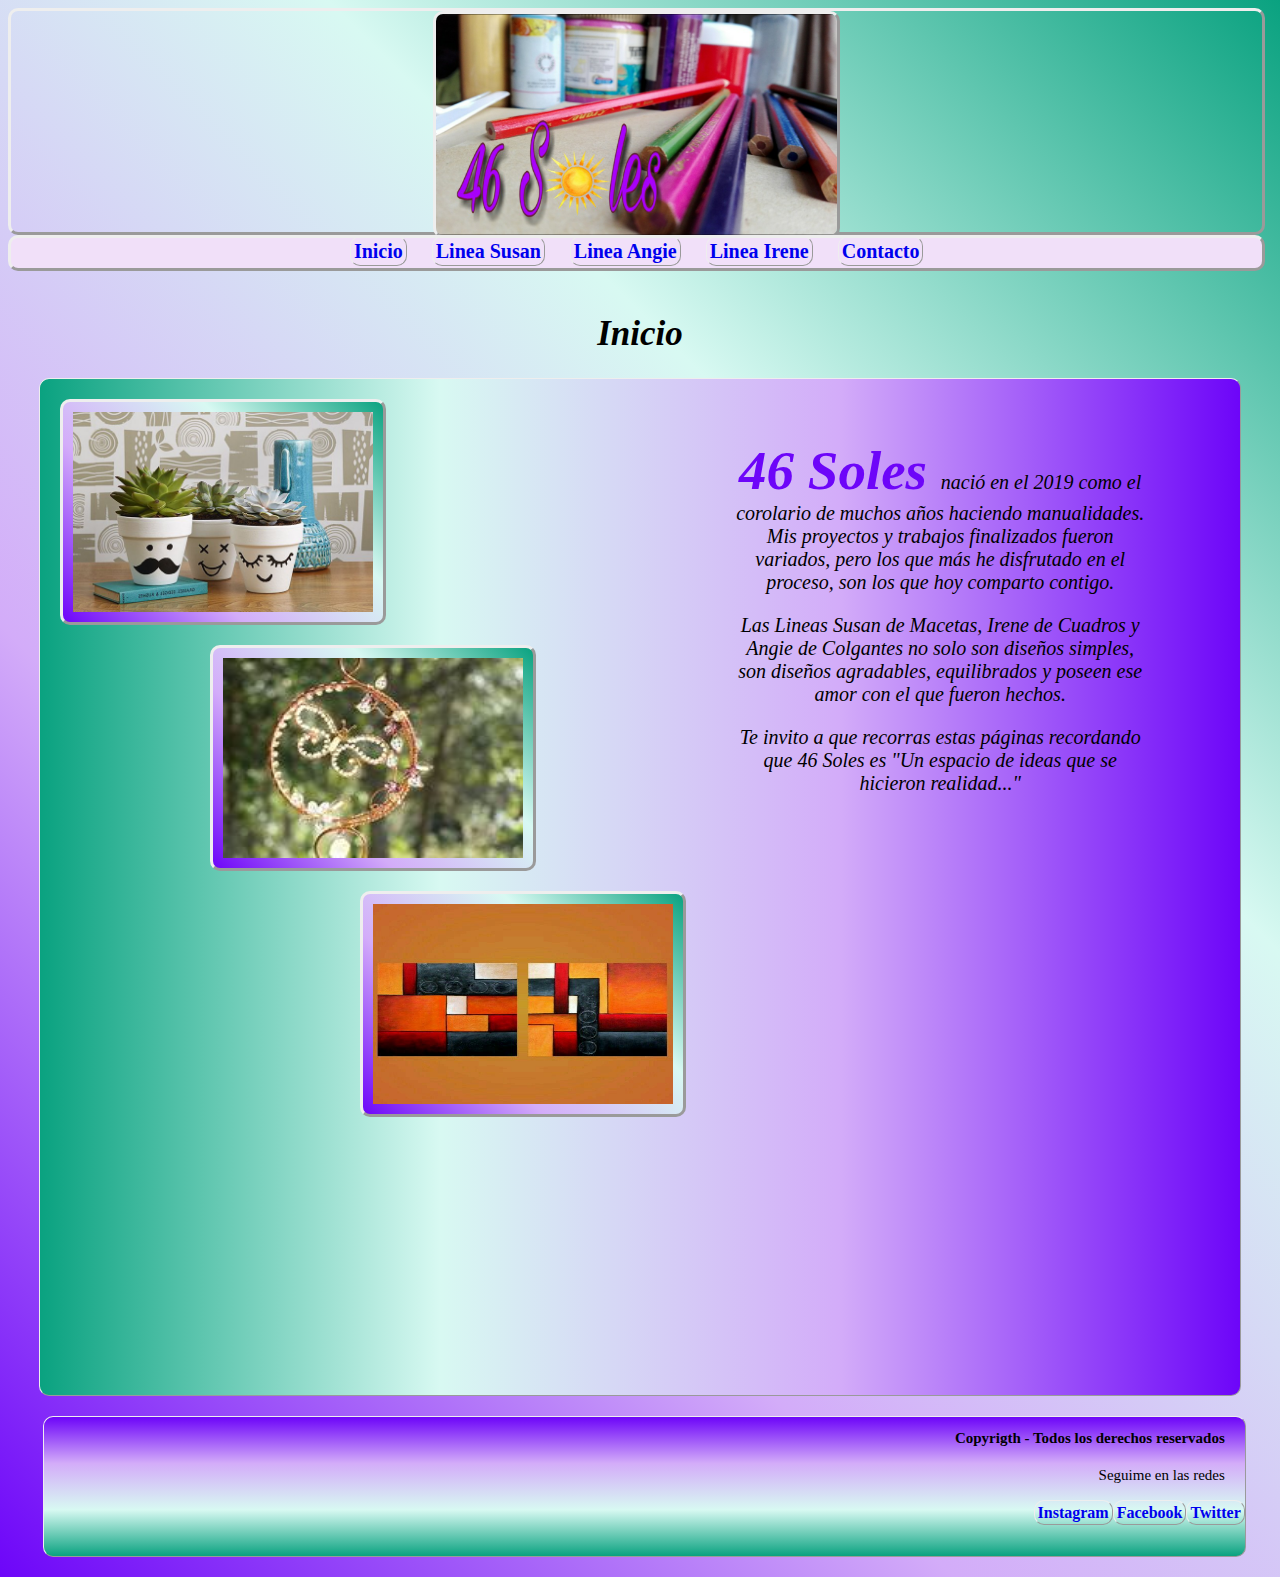
<file: index.html>
<html>
	<head>
		<title>46 Soles - Inicio</title>
		<link rel="icon" href="img/icon.jpg" alt="sol pintado">
		<meta charset="utf-8">
		<meta name="viewport" content="width=device-width, initial-scale=1" />
		<meta name="keywords" content="Maceta, Colgante, Cuadro, Manualidades, Decoración, Hogar, Soles">
		<meta name="description" content="Decoración y Manualidades para el Hogar">
		<meta property="og:type" content="website">
		<meta property="og:title" content="46 Soles">
		<meta property="og:description" content="Decoración y Manualidades para el Hogar">
		<meta property="og:image" content="img/icon.jpg">
		<meta property="og:url" content="https://46soles.netlify.app">
		<link rel="stylesheet" href="https://cdnjs.cloudflare.com/ajax/libs/animate.css/4.1.1/animate.min.css"/>
		<link rel="stylesheet" type="text/css" href="./scss3/estilosmiweb3.css">	
	</head>
	<body>
		<div class="container">
			<header>
				<img class="imgheader" src="img/marca.png" alt="Imagen de la Marca contiene lapices y pinturas" width="300px" height="200px">
			</header>
			<div class="Arriba">
				<nav>
					<ul>
						<li><a href="index.html"> Inicio </a></li>
						<li><a href="./html/linea_susan.html"> Linea Susan </a></li>
						<li><a href="./html/linea_angie.html"> Linea Angie </a></li>
						<li><a href="./html/linea_irene.html"> Linea Irene </a></li>
						<li><a href="./html/contacto.html"> Contacto </a></li>
					</ul>
				</nav>
			</div>
			<h1 class="animate__animated animate__fadeInTopLeft">Inicio</h1>
			<div class="contenedor_inicio">
				<div class="contenedor_imagenes">
					<div class="animate__animated animate__fadeInTopLeft img1">
						<img src="./img/susanfoto/face.jpg" alt="Macetas con caras simpáticas pintadas" width="300px" height="200px">
					</div>
					<div class="animate__animated animate__fadeInTopRight img2">
						<img src="./img/angiefoto/mariposa.jpg" alt="Colgante con forma de mariposa hecho con alabre y piedras trasparentes de colores para colgar en ventana" width="300px" height="200px" >
					</div>
					<div class="animate__animated animate__fadeInBottomRight img3">
						<img src="./img/irenefoto/abstracto.jpg" alt="2 cuadros con rectángulos y cuadrados pintados" width="300px" height="200px">
					</div>
				</div>
				<div class="contenedor_parrafo">	
					<div class="animate__animated animate__fadeInRight p_inicio">
						<p><b> 46 Soles </b>nació en el 2019 como el corolario de muchos años haciendo manualidades. Mis proyectos y trabajos finalizados fueron variados, pero los que más he disfrutado  en el proceso, son los que hoy comparto contigo.</p>
						<p>Las Lineas Susan de Macetas, Irene de Cuadros y Angie de Colgantes no solo son diseños simples, son diseños agradables, equilibrados y poseen ese amor con el que fueron hechos.</p>
						<p>Te invito a que recorras estas páginas recordando que 46 Soles es "Un espacio de ideas que se hicieron realidad..."</p> 
					</div>
				</div>
			</div>	
		</div>	
		<footer>
			<div class="redes">
				<h2>Copyrigth - Todos los derechos reservados</h2>
				<p>Seguime en las redes</p>
				<ul>
					<li><a href="https://instagram.com">Instagram</a></li>
					<li><a href="https://facebook.com">Facebook</a></li>
					<li><a href="https://twitter.com">Twitter</a></li>
				</ul>
			</div>
		</footer>
	</body>
</html>
</file>
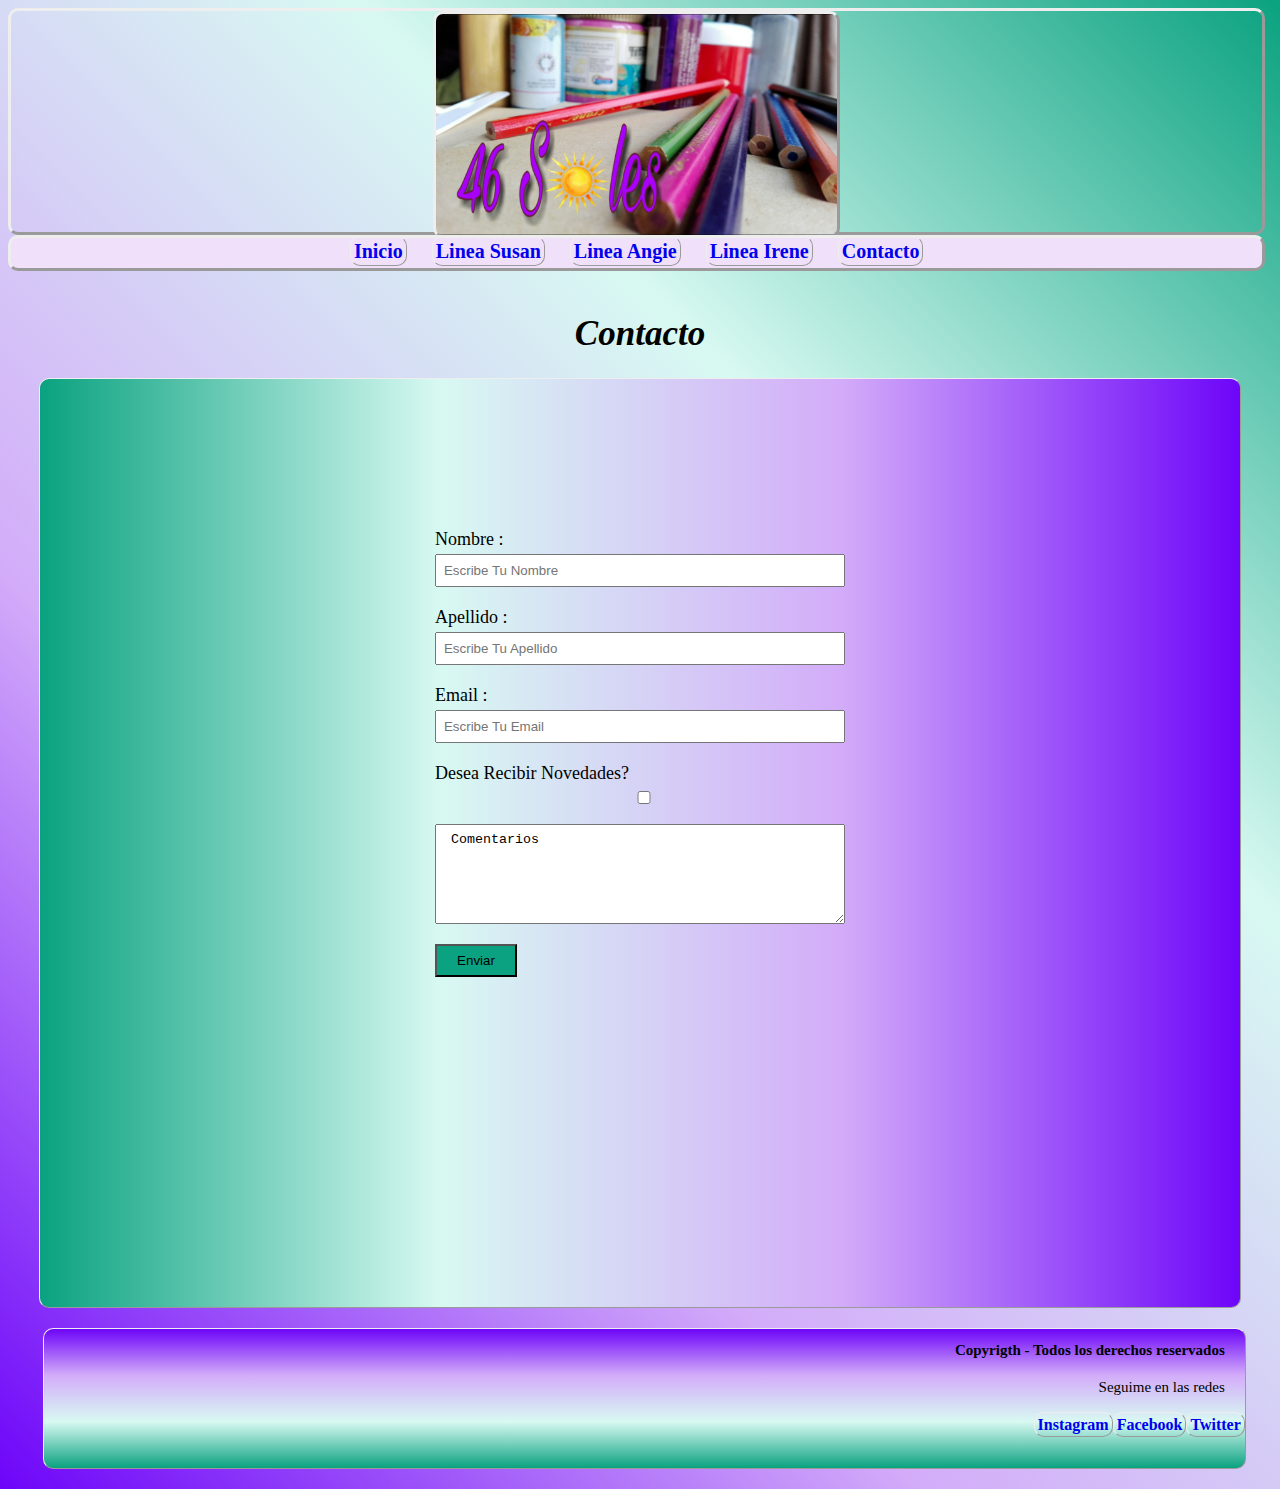
<file: html/contacto.html>
<html>
	<head>
		<title>46 Soles - Contacto</title>
		<link rel="icon" href="../img/icon.jpg" alt="sol pintado">
		<meta charset="utf-8">
		<meta name="viewport" content="width=device-width, initial-scale=1" />
		<meta name="keywords" content="Maceta, Colgante, Cuadro, Manualidades, Decoración, Hogar, Soles">
		<meta name="description" content="Decoración y Manualidades para el Hogar">
		<meta property="og:type" content="website">
		<meta property="og:title" content="46 Soles">
		<meta property="og:description" content="Decoración y Manualidades para el Hogar">
		<meta property="og:image" content="img/icon.jpg">
		<meta property="og:url" content="https://46soles.netlify.app">
		<link rel="stylesheet" href="https://cdnjs.cloudflare.com/ajax/libs/animate.css/4.1.1/animate.min.css"/>
		<link rel="stylesheet" type="text/css" href="../scss3/estilosmiweb3.css">
	</head>
	<body>
		<div class="container">
			<header>
				<img class="imgheader" src="../img/marca.png" alt="Imagen de la Marca contiene lapices y pinturas">
			</header>
			<div class="Arriba">
				<nav>
					<ul>
						<li><a href="../index.html"> Inicio </a></li>
						<li><a href="./linea_susan.html"> Linea Susan </a></li>
						<li><a href="./linea_angie.html"> Linea Angie </a></li>
						<li><a href="./linea_irene.html"> Linea Irene </a></li>
						<li><a href="contacto.html"> Contacto </a></li>
					</ul>
				</nav>
			</div>
			<h1 class="animate__animated animate__fadeInTopLeft">Contacto</h1>
			<div class="contenedor_contacto">
				<form class="animate__animated animate__fadeInTopLeft form">
					<label>Nombre :</label>
					<input type="text" placeholder="Escribe Tu Nombre"/>
					<label>Apellido :</label>
					<input type="text" placeholder="Escribe Tu Apellido"/>
					<label>Email :</label>
					<input type="email" placeholder="Escribe Tu Email"/>
					<label>Desea Recibir Novedades?</label>
					<input type="checkbox"> 
					<textarea name="mensaje"> Comentarios</textarea>
					<input type="button" value="Enviar" id="boton1"/>
				</form>
			</div>
			<footer>
				<div class="redes">
					<h2>Copyrigth - Todos los derechos reservados</h2>
					<p>Seguime en las redes</p>
					<ul>
						<li><a href="https://instagram.com">Instagram</a></li>
						<li><a href="https://facebook.com">Facebook</a></li>
						<li><a href="https://twitter.com">Twitter</a></li>
					</ul>
				</div>
			</footer>
		</div>
	</body>
</html>
</file>
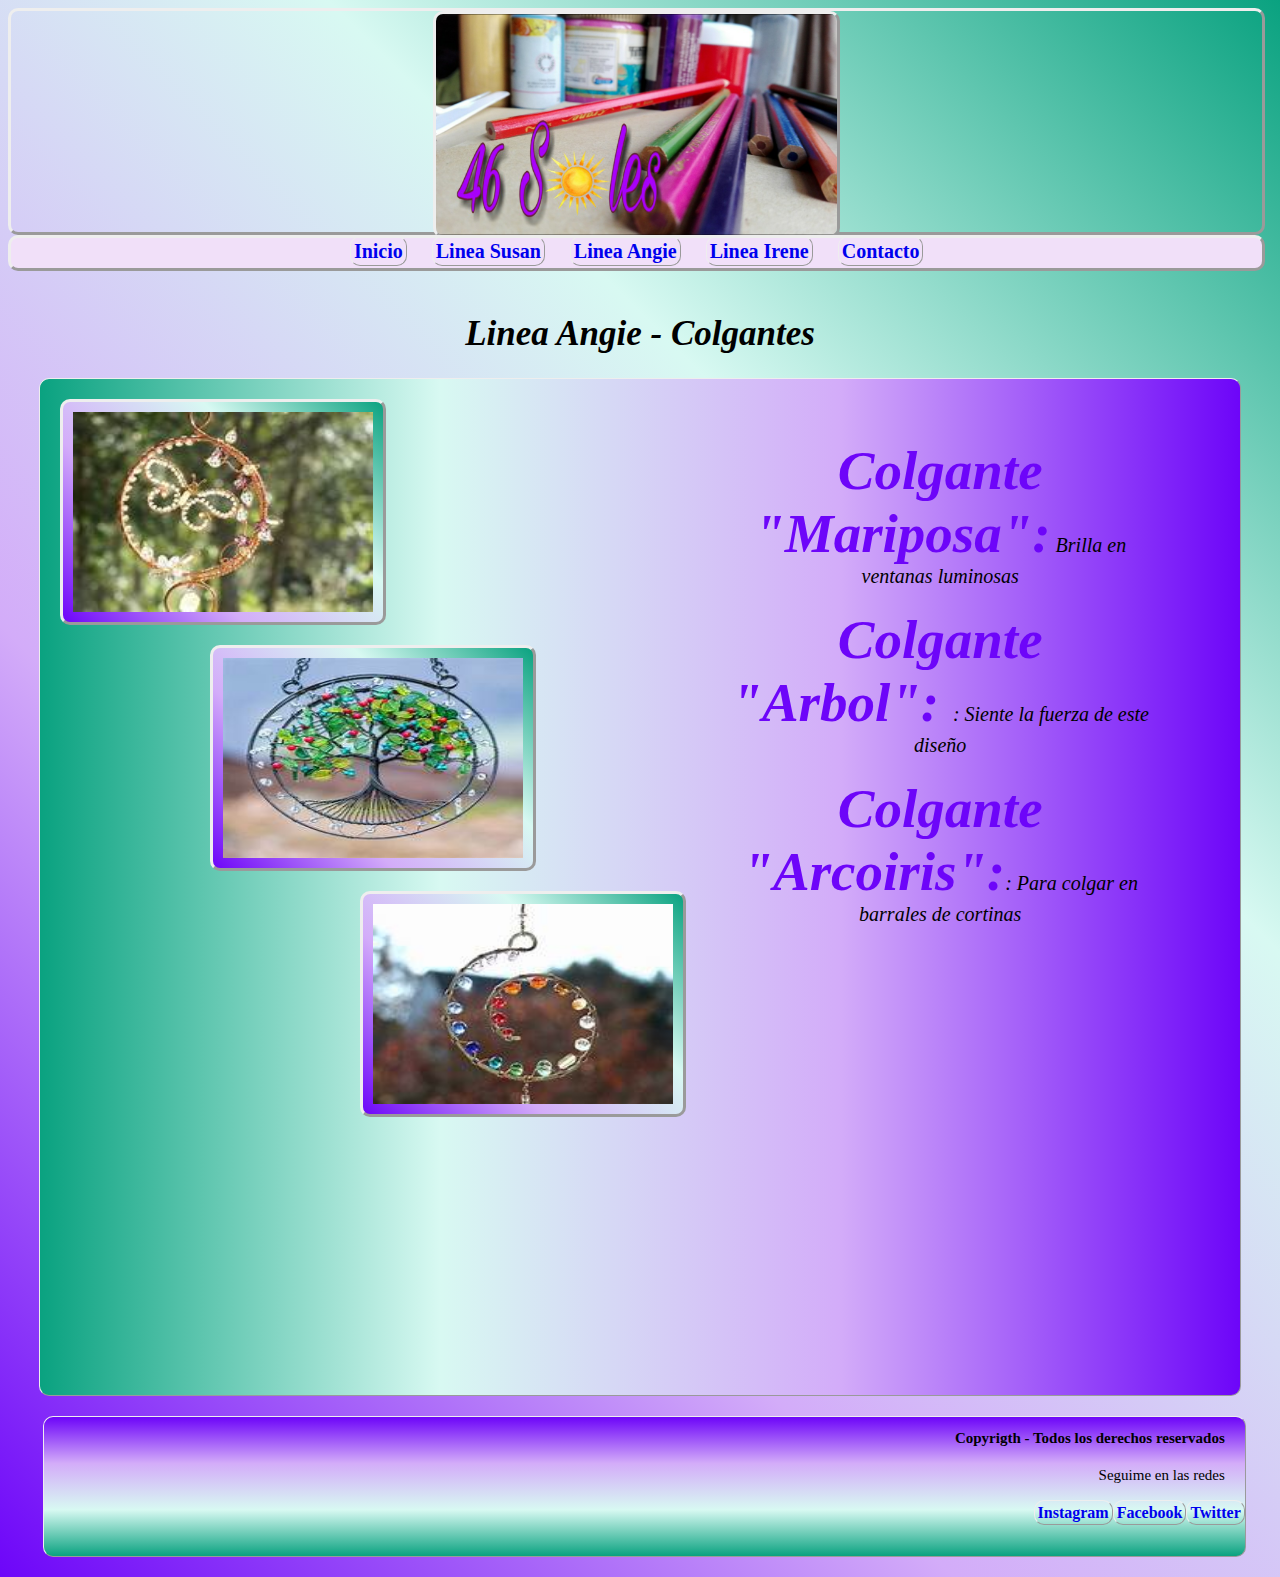
<file: html/linea_angie.html>
<html>
	<head>
		<title>46 Soles - Colgantes</title>
		<link rel="icon" href="../img/icon.jpg" alt="sol pintado">
		<meta charset="utf-8">
		<meta name="viewport" content="width=device-width, initial-scale=1" />
		<meta name="keywords" content="Maceta, Colgante, Cuadro, Manualidades, Decoración, Hogar, Soles">
		<meta name="description" content="Decoración y Manualidades para el Hogar">
		<meta property="og:type" content="website">
		<meta property="og:title" content="46 Soles">
		<meta property="og:description" content="Decoración y Manualidades para el Hogar">
		<meta property="og:image" content="img/icon.jpg">
		<meta property="og:url" content="https://46soles.netlify.app">
		<link rel="stylesheet" href="https://cdnjs.cloudflare.com/ajax/libs/animate.css/4.1.1/animate.min.css"/>
		<link rel="stylesheet" type="text/css" href="../scss3/estilosmiweb3.css">
	</head>
	<body>
		<div class="container">
			<header>
				<img class="imgheader" src="../img/marca.png" alt="Imagen de la Marca contiene lapices y pinturas">
			</header>
			<div class="Arriba">
				<nav>
					<ul>
						<li><a href="../index.html"> Inicio </a></li>
						<li><a href="./linea_susan.html"> Linea Susan </a></li>
						<li><a href="linea_angie.html"> Linea Angie </a></li>
						<li><a href="./linea_irene.html"> Linea Irene </a></li>
						<li><a href="./contacto.html"> Contacto </a></li>
					</ul>
				</nav>
			</div>
			<h1 class="animate__animated animate__fadeInTopLeft">Linea Angie - Colgantes</h1>
			<div class="contenedor_angie">
				<div class="contenedor_imagenes">
					<div class="animate__animated animate__fadeInTopLeft imgmariposa">
						<img src="../img/angiefoto/mariposa.jpg" alt="Colgante con forma de mariposa hecho con alabre y piedras trasparentes de colores para colgar en ventana" width="300" height="200px">
					</div>
					<div class="animate__animated animate__fadeInTopRight imgarbol">
						<img src="../img/angiefoto/arbol.jpg" alt="Colgante con forma de arbol hecho con alabre y piedras trasparentes de colores para colgar en ventana" width="300" height="200px">
					</div>
					<div class="animate__animated animate__fadeInBottomRight imgarcoiris">
						<img src="../img/angiefoto/arcoiris.jpg" alt="Colgante con forma espiral hecho con alabre y piedras trasparentes de colores para colgar en ventana" width="300" height="200px">
					</div>
				</div>
				<div class=" contenedor_parrafo">
					<div class="animate__animated animate__fadeInRight p_angie">
						<p><b> Colgante "Mariposa":</b> Brilla en ventanas luminosas</p>
						<p><b> Colgante "Arbol": </b>: Siente la fuerza de este diseño </p>
						<p><b> Colgante "Arcoiris":</b>: Para colgar en barrales de cortinas</p> 
					</div>
				</div>
			</div>
		</div>	
		<footer>
			<div class="redes">
				<h2>Copyrigth - Todos los derechos reservados</h2>
				<p>Seguime en las redes</p>
				<ul>
					<li><a href="https://instagram.com">Instagram</a></li>
					<li><a href="https://facebook.com">Facebook</a></li>
					<li><a href="https://twitter.com">Twitter</a></li>
				</ul>
			</div>
		</footer>
	</body>
</html>
</file>
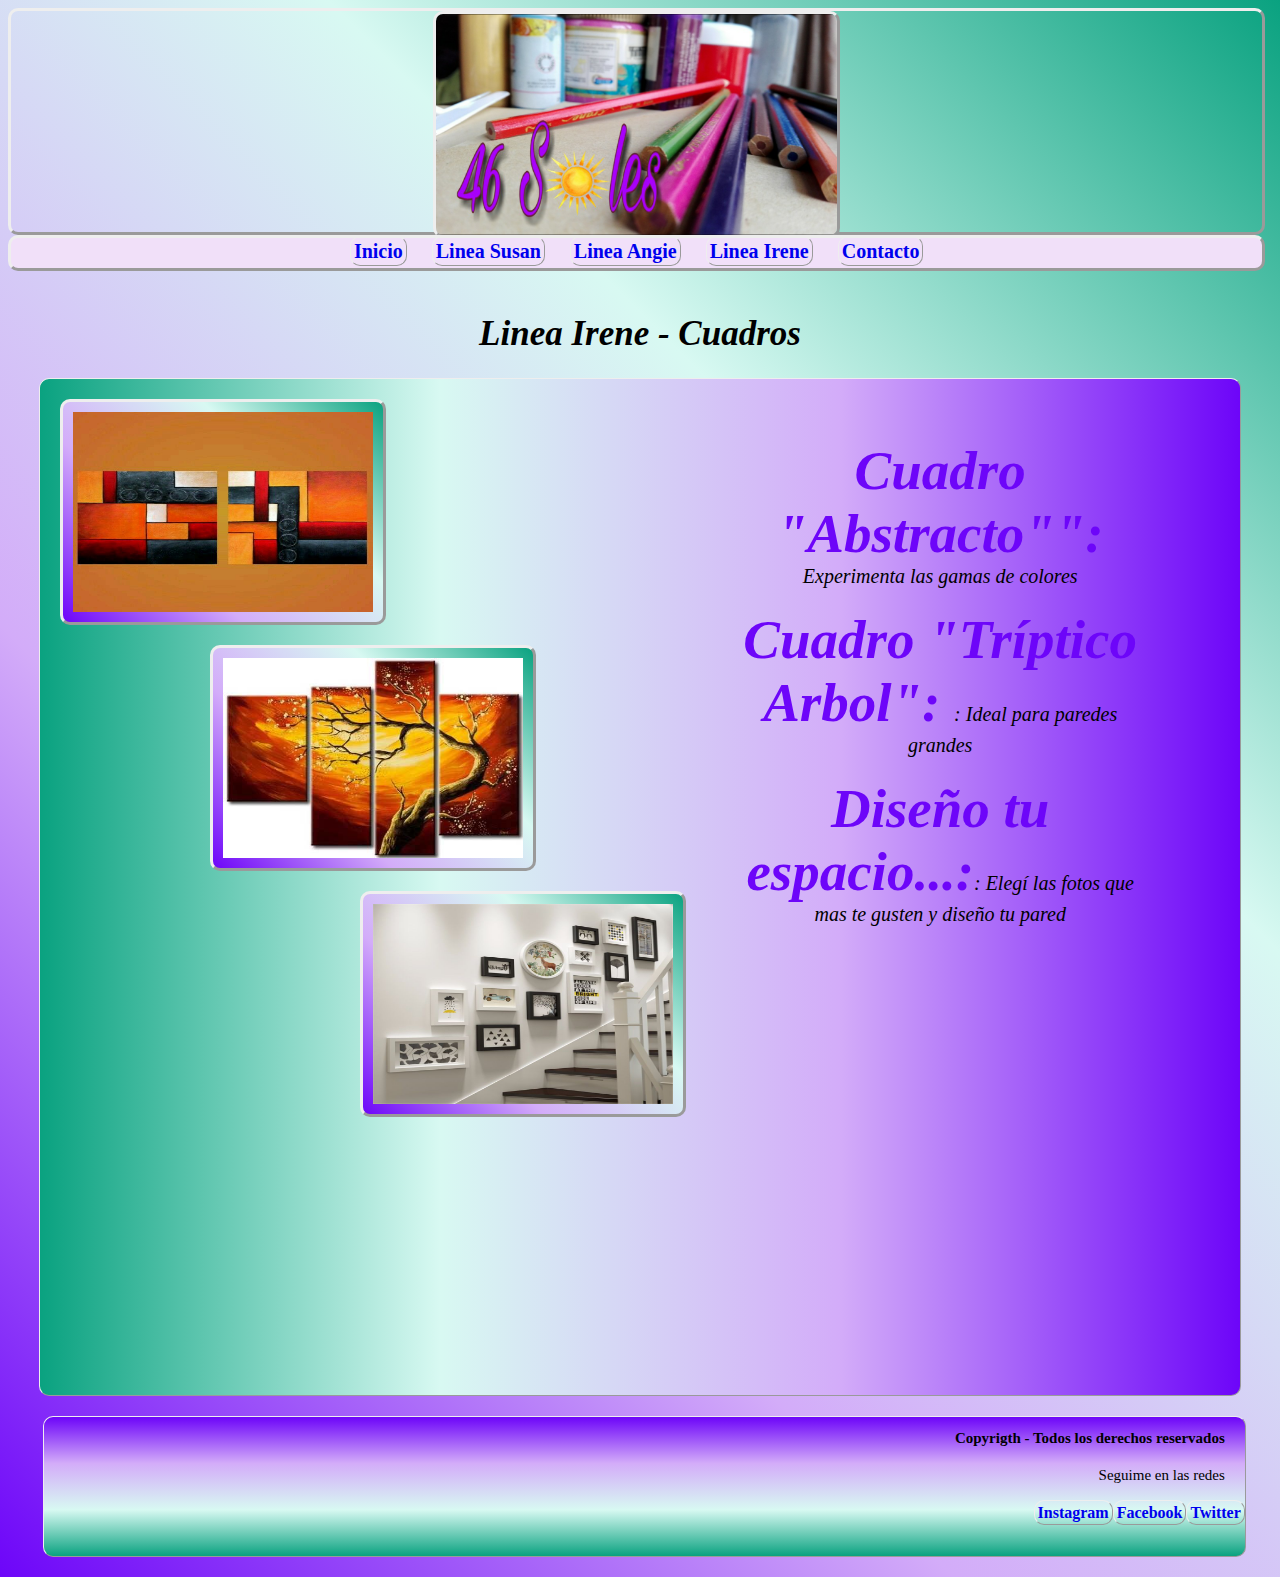
<file: html/linea_irene.html>
<html>
	<head>
		<title>46 Soles - Cuadros</title>
		<link rel="icon" href="../img/icon.jpg" alt="sol pintado">
		<meta charset="utf-8">
		<meta name="viewport" content="width=device-width, initial-scale=1" />
		<meta name="keywords" content="Maceta, Colgante, Cuadro, Manualidades, Decoración, Hogar, Soles">
		<meta name="description" content="Decoración y Manualidades para el Hogar">
		<meta property="og:type" content="website">
		<meta property="og:title" content="46 Soles">
		<meta property="og:description" content="Decoración y Manualidades para el Hogar">
		<meta property="og:image" content="img/icon.jpg">
		<meta property="og:url" content="https://46soles.netlify.app">
		<link rel="stylesheet" href="https://cdnjs.cloudflare.com/ajax/libs/animate.css/4.1.1/animate.min.css"/>
		<link rel="stylesheet" type="text/css" href="../scss3/estilosmiweb3.css">
	</head>
	<body>
		<div class="container">
			<header>
				<img class="imgheader" src="../img/marca.png" alt="Imagen de la Marca contiene lapices y pinturas">					
			</header>
			<div class="Arriba">
				<nav>
					<ul>
						<li><a href="../index.html"> Inicio </a></li>
						<li><a href="./linea_susan.html"> Linea Susan </a></li>
						<li><a href="./linea_angie.html"> Linea Angie </a></li>
						<li><a href="linea_irene.html"> Linea Irene </a></li>
						<li><a href="./contacto.html"> Contacto </a></li>
					</ul>
				</nav>
			</div>
			<h1 class="animate__animated animate__fadeInTopLeft">Linea Irene - Cuadros</h1>
			<div class="contenedor_irene">
				<div class="contenedor_imagenes">
					<div class="animate__animated animate__fadeInTopLeft imgabstracto">
						<img src="../img/irenefoto/abstracto.jpg" alt="2 cuadros con rectángulos y cuadrados pintados" width="300" height="200px">
					</div>
					<div class="animate__animated animate__fadeInTopRight imgtriparbol">
						<img src="../img/irenefoto/triparbol.jpg" alt="Arbol pintado en 4 bastidores colgados cerca entre si aparece arbol completo" width="300" height="200px">
					</div>
					<div class="animate__animated animate__fadeInBottomRight imgespacio">
						<img src="../img/irenefoto/espacio.jpg" alt="Varios cuadros de distinto tamaño y formas colgados en pared de escalera" width="300" height="200px">
					</div>
				</div>
				<div class=" contenedor_parrafo">	
					<div class="animate__animated animate__fadeInRight p_irene">
						<p><b> Cuadro "Abstracto"":</b> Experimenta las gamas de colores</p>
						<p><b> Cuadro "Tríptico Arbol": </b>: Ideal para paredes grandes</p>
						<p><b> Diseño tu espacio...:</b>: Elegí las fotos que mas te gusten y diseño tu pared</p> 
					</div>
				</div>
			</div>
		</div>	
		<footer>
			<div class="redes">
				<h2>Copyrigth - Todos los derechos reservados</h2>
				<p>Seguime en las redes</p>
				<ul>
					<li><a href="https://instagram.com">Instagram</a></li>
					<li><a href="https://facebook.com">Facebook</a></li>
					<li><a href="https://twitter.com">Twitter</a></li>
				</ul>
			</div>
		</footer>	
	</body>
</html>
</file>
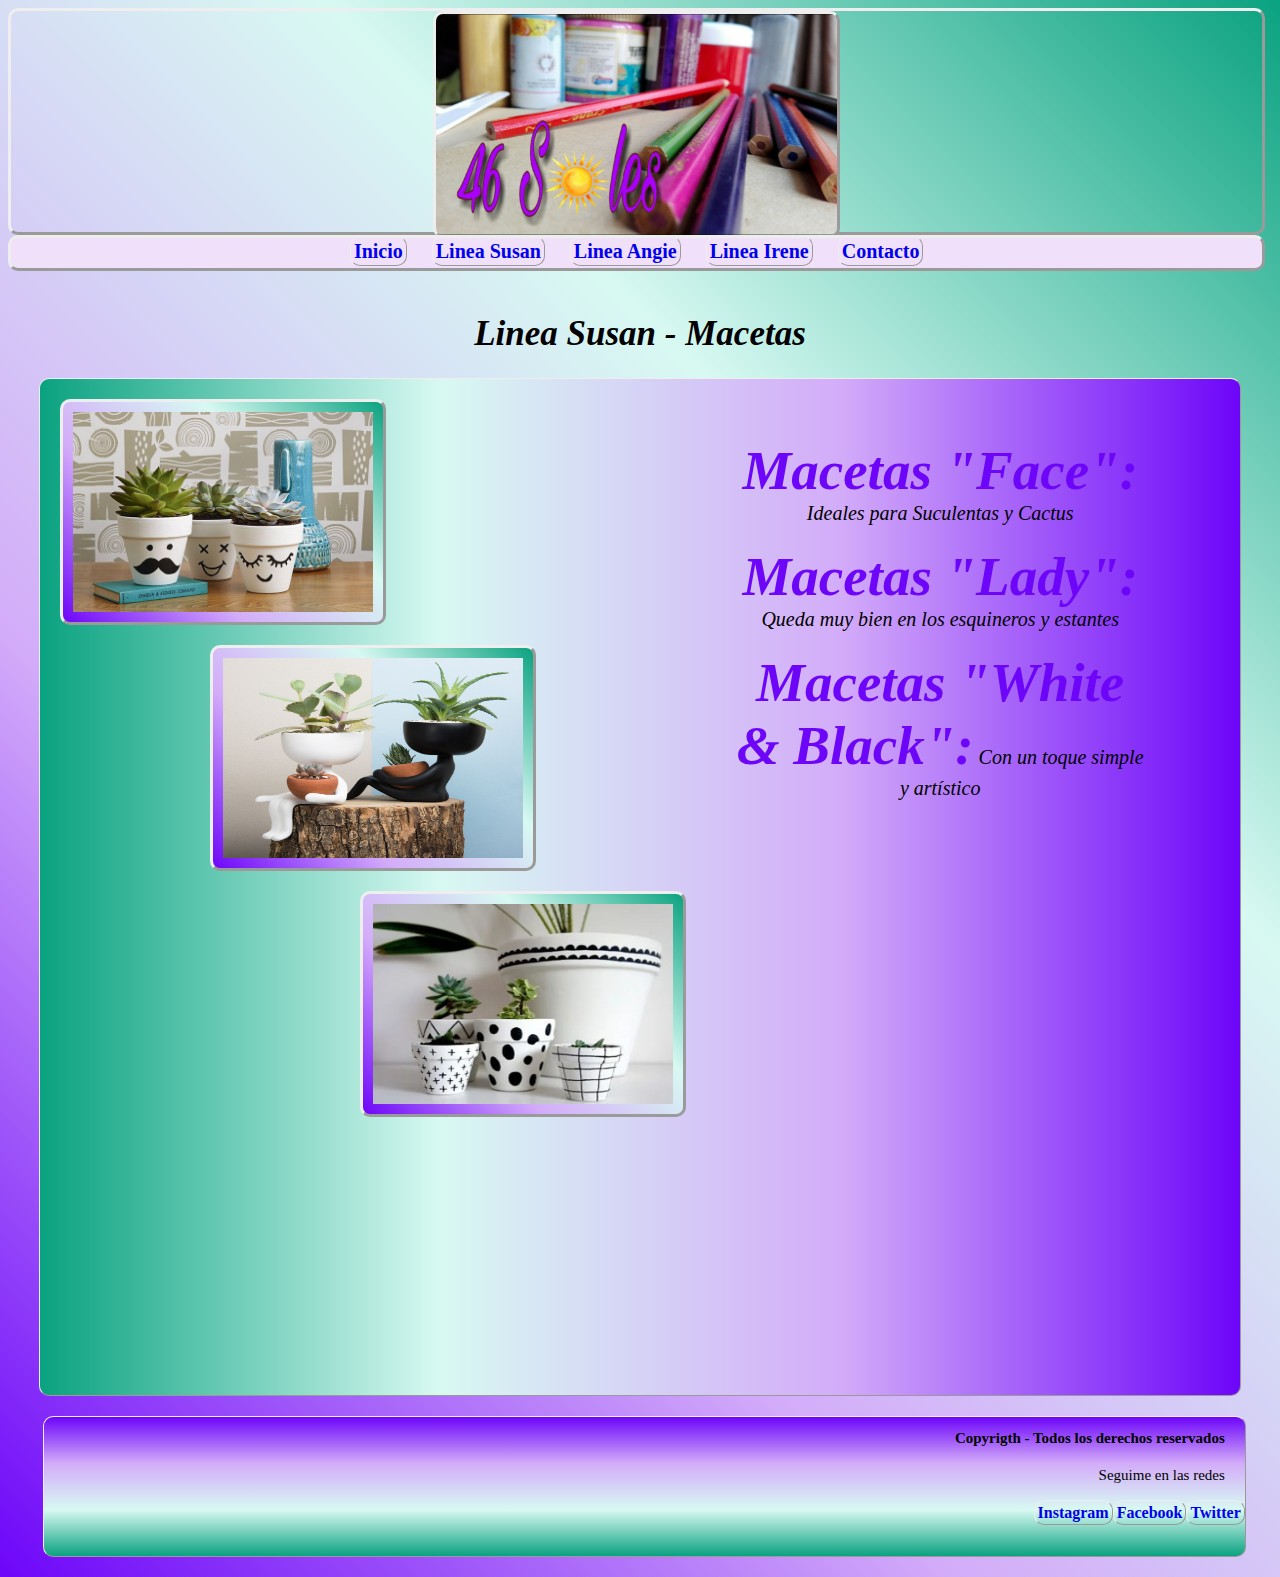
<file: html/linea_susan.html>
<html>
	<head>
		<title>46 Soles - Macetas</title>
		<link rel="icon" href="../img/icon.jpg" alt="sol pintado">
		<meta charset="utf-8">
		<meta name="viewport" content="width=device-width, initial-scale=1" />
		<meta name="keywords" content="Maceta, Colgante, Cuadro, Manualidades, Decoración, Hogar, Soles">
		<meta name="description" content="Decoración y Manualidades para el Hogar">
		<meta property="og:type" content="website">
		<meta property="og:title" content="46 Soles">
		<meta property="og:description" content="Decoración y Manualidades para el Hogar">
		<meta property="og:image" content="img/icon.jpg">
		<meta property="og:url" content="https://46soles.netlify.app">
		<link rel="stylesheet" href="https://cdnjs.cloudflare.com/ajax/libs/animate.css/4.1.1/animate.min.css"/>
		<link rel="stylesheet" type="text/css" href="../scss3/estilosmiweb3.css">
	</head>
	<body>
		<div class="container">
			<header>
				<img class="imgheader" src="../img/marca.png" alt="Imagen de la Marca contiene lapices y pinturas">
			</header>
			<div class="Arriba">
				<nav>
					<ul>
						<li><a href="../index.html"> Inicio </a></li>
						<li><a href="linea_susan.html"> Linea Susan </a></li>
						<li><a href="./linea_angie.html"> Linea Angie </a></li>
						<li><a href="./linea_irene.html"> Linea Irene </a></li>
						<li><a href="./contacto.html"> Contacto </a></li>
					</ul>
				</nav>
			</div>
			<h1 class="animate__animated animate__fadeInTopLeft">Linea Susan - Macetas</h1>
			<div class="contenedor_susan">
				<div class="contenedor_imagenes">
					<div class="animate__animated animate__fadeInTopLeft imgface">
						<img src="../img/susanfoto/face.jpg" alt="Macetas con caras simpáticas pintadas" width="300" height="200px">
					</div>
					<div class="animate__animated animate__fadeInTopRight imglady">
						<img src="../img/susanfoto/lady.jpg" alt="Contenedor de macetas con forma de cuerpo y en la cabeza se coloca la maceta" width="300" height="200px" >
					</div>
					<div class="animate__animated animate__fadeInBottomRight imgWyB">
						<img src="../img/susanfoto/white&black.jpg" alt="Macetas pintadas de blanco con lineas o circulos negros" width="300" height="200px">
					</div>
				</div>
				<div class=" contenedor_parrafo">
					<div class="animate__animated animate__fadeInRight p_susan">
						<p><b> Macetas "Face":</b> Ideales para Suculentas y Cactus</p>
						<p><b> Macetas "Lady":</b> Queda muy bien en los esquineros y estantes</p>
						<p><b> Macetas "White & Black":</b> Con un toque simple y artístico</p> 
					</div>
				</div>
			</div>
		</div>	
		<footer>
			<div class="redes">
				<h2>Copyrigth - Todos los derechos reservados</h2>
				<p>Seguime en las redes</p>
				<ul>
					<li><a href="https://instagram.com">Instagram</a></li>
					<li><a href="https://facebook.com">Facebook</a></li>
					<li><a href="https://twitter.com">Twitter</a></li>
				</ul>
			</div>
		</footer>
	</body>
</html>
</file>
<file: scss3/estilosmiweb3.css>
@charset "UTF-8";
body {
  background-image: linear-gradient(45deg, #6D05F9, #D3ACF9, #D8F9F2, #0AA280);
  background-repeat: no-repeat;
  background-size: cover;
}

.container header {
  width: 99%;
  height: 25%;
  border: outset;
  border-radius: 10px;
  animation-name: arcoiris;
  animation-duration: 5s;
  animation-iteration-count: infinite;
}
@keyframes arcoiris {
  0%, 100% {
    background-color: #6D05F9;
  }
  25% {
    background-color: #9D4EFB;
  }
  50% {
    background-color: #a883cc;
  }
  75% {
    background-color: #0AA280;
  }
}
.container .imgheader {
  width: 32%;
  height: 100%;
  display: block;
  margin: auto;
  border: outset;
  border-radius: 10px;
}

.Arriba {
  width: 99%;
}
.Arriba nav {
  background-color: #F1E0F9;
  width: 100%;
  height: 30px;
  font-family: "Sans Serif", "Times New Roman";
  font-size: 20px;
  border: outset;
  border-radius: 10px;
}
.Arriba ul {
  margin: 0;
  padding: 0;
  list-style: none;
  text-align: center;
}
.Arriba li {
  padding: 2px 10px 0 10px;
  display: inline-block;
}
.Arriba a {
  text-decoration: none;
  font-weight: bold;
  padding: 3px 3px 3px 3px;
  border: 1px outset;
  border-radius: 10px;
}
.Arriba a:hover {
  color: #F1E0F9;
  background-color: #5E06C6;
}

* h1 {
  grid-area: h1;
  font-family: "Sans Serif", "Times New Roman";
  font-size: 35px;
  font-style: italic;
  padding-top: 20px;
  text-align: center;
}

/*--------------------------------------- PAGINAS----------------------------------------*/
.contenedor_inicio, .contenedor_susan, .contenedor_angie, .contenedor_irene {
  background-image: linear-gradient(-90deg, #6D05F9, #D3ACF9, #D8F9F2, #0AA280);
  width: 95%;
  height: 105%;
  margin: auto;
  display: flex;
  border: 1px outset;
  border-radius: 10px;
}

.contenedor_imagenes {
  width: 50%;
  height: 100%;
  margin: auto;
  grid-gap: 2px;
}

.img1, .imgface, .imgmariposa, .imgabstracto {
  background-image: linear-gradient(45deg, #6D05F9, #D3ACF9, #D8F9F2, #0AA280);
  width: 300px;
  height: 200px;
  padding: 10px;
  margin-top: 20px;
  margin-left: 20px;
  border: outset;
  border-radius: 10px;
}

.img2, .imglady, .imgarbol, .imgtriparbol {
  background-image: linear-gradient(45deg, #6D05F9, #D3ACF9, #D8F9F2, #0AA280);
  width: 300px;
  height: 200px;
  padding: 10px;
  margin-top: 20px;
  margin-left: 170px;
  border: outset;
  border-radius: 10px;
}

.img3, .imgWyB, .imgarcoiris, .imgespacio {
  background-image: linear-gradient(45deg, #6D05F9, #D3ACF9, #D8F9F2, #0AA280);
  width: 300px;
  height: 200px;
  padding: 10px;
  margin-top: 20px;
  margin-left: 320px;
  border: outset;
  border-radius: 10px;
}

.contenedor_parrafo, .contenedor_parrafo, .contenedor_parrafo, .contenedor_parrafo {
  width: 50%;
  height: 100%;
  margin: auto;
  grid-gap: 2px;
  align-items: center;
}

.p_inicio, .p_susan, .p_angie, .p_irene {
  width: 500px;
  height: 95%;
  padding: 100px;
  margin: auto;
  text-align: center;
  font-size: 24px;
  font-style: italic;
  font-family: fuente_principal;
}

b {
  font-family: "Freestyle Script";
  font-size: 55px;
  font-style: italic;
  color: #6D05F9;
}

footer {
  background-image: linear-gradient(#6D05F9, #D3ACF9, #D8F9F2, #0AA280);
  width: 95%;
  margin: 20px 20px 20px 35px;
  border: 1px outset;
  border-radius: 10px;
}

.redes {
  width: 100%;
  height: 12%;
  text-align: right;
  margin-bottom: 20px;
}
.redes h2, .redes p {
  margin-right: 20px;
  margin-bottom: 20px;
  font-size: 15px;
}
.redes ul {
  margin: 0;
  padding: 0;
  list-style: none;
  display: inline-flex;
}
.redes a {
  border: 1px outset;
  border-radius: 10px;
  text-decoration: none;
  font-weight: bold;
  padding: 3px 3px 3px 3px;
}
.redes a:hover {
  color: #F1E0F9;
  background-color: #5E06C6;
}

/*--------------------------------------- CONTACTOS----------------------------------------*/
.contenedor_contacto {
  background-image: linear-gradient(-90deg, #6D05F9, #D3ACF9, #D8F9F2, #0AA280);
  width: 95%;
  height: 105%;
  margin: auto;
  border: 1px outset;
  border-radius: 10px;
}

.form {
  width: 450px;
  margin: auto;
  padding: 150px 20px;
  box-sizing: border-box;
}

label {
  display: block;
  width: 200px;
  height: 25px;
  font-family: "Sans Serif", "Times New Roman";
  font-size: 18px;
}

input, textarea {
  width: 100%;
  margin-bottom: 20px;
  padding: 7px;
  box-sizing: border-box;
}

textarea {
  min-height: 100px;
  max-height: 200px;
  max-width: 100%;
}

#boton1 {
  background-color: #0AA280;
  width: 20%;
}

/*------------------------------MEDIA QUERY CELULAR vertical ----------------------------------------*/
@media only screen and (min-width: 320px) and (max-width: 375px) {
  .container {
    margin-right: 10px;
    margin-left: 10px;
  }
  .container .container header {
    width: 100%;
    height: 21%;
    margin: auto;
  }
  .container .imgheader {
    width: 80%;
    height: 100%;
    margin: auto;
  }
  .container .Arriba nav {
    font-size: 15px;
    height: 60px;
  }
  .container .Arriba li {
    padding: 5px 5px 5px 5px;
  }
  .container .Arriba h1 {
    font-size: 25px;
    padding-top: 5px;
  }
  .contenedor_inicio, .contenedor_susan, .contenedor_angie, .contenedor_irene {
    width: 100%;
    height: 180%;
    margin: auto;
    display: block;
  }
  .contenedor_imagenes {
    width: 100%;
    height: 50%;
    margin: auto;
    margin-top: 20px;
    gap: 3px;
  }
  .img1, .imgface, .imgmariposa, .imgabstracto {
    margin: auto;
  }
  .img2, .imglady, .imgarbol, .imgtriparbol {
    margin: auto;
  }
  .img3, .imgWyB, .imgarcoiris, .imgespacio {
    margin: auto;
  }
  .contenedor_parrafo, .contenedor_parrafo, .contenedor_parrafo, .contenedor_parrafo {
    width: 100%;
    height: 50%;
    margin-top: 20px;
    margin-left: -90;
  }
  .p_inicio, .p_susan, .p_angie, .p_irene {
    width: 80%;
    height: 50%;
    text-align: justify;
    margin-left: 18px;
    margin-bottom: 25px;
    font-size: 18px;
  }
  b {
    font-family: "Freestyle Script";
    font-size: 35px;
    font-style: italic;
    color: #6D05F9;
  }
  footer {
    width: 95%;
    height: 145px;
    margin-left: 10px;
  }
  .redes {
    text-align: center;
    padding-bottom: 10px;
  }
  h4 {
    margin-right: 30px;
    margin-bottom: 10px;
  }
  .contenedor_contacto {
    width: 95%;
    height: 105%;
  }
  .contenedor_contacto .form {
    width: 100%;
    height: 50%;
    margin-left: -6px;
  }
  .contenedor_contacto label {
    display: block;
    width: 30px;
    height: 25px;
    font-family: "Sans Serif", "Times New Roman";
    font-size: 18px;
    size: 30px;
  }
}
/*------------------------------MEDIA QUERY CELULAR horizontal----------------------------------------*/
@media only screen and (min-width: 376px) and (max-width: 480px) {
  .container {
    margin-right: 10px;
    margin-left: 10px;
  }
  .container .container header {
    width: 100%;
    height: 21%;
    margin: auto;
  }
  .container .imgheader {
    width: 80%;
    height: 100%;
    margin: auto;
  }
  .container .Arriba nav {
    font-size: 15px;
    height: 55px;
  }
  .container .Arriba li {
    padding: 5px 3px 5px 3px;
  }
  .container .Arriba h1 {
    font-size: 25px;
    padding-top: 5px;
  }
  .contenedor_inicio, .contenedor_susan, .contenedor_angie, .contenedor_irene {
    width: 100%;
    height: 180%;
    margin: auto;
    display: block;
  }
  .contenedor_imagenes {
    width: 100%;
    height: 50%;
    margin: auto;
    margin-top: 20px;
    gap: 3px;
  }
  .img1, .imgface, .imgmariposa, .imgabstracto {
    margin: auto;
  }
  .img2, .imglady, .imgarbol, .imgtriparbol {
    margin: auto;
  }
  .img3, .imgWyB, .imgarcoiris, .imgespacio {
    margin: auto;
  }
  .contenedor_parrafo, .contenedor_parrafo, .contenedor_parrafo, .contenedor_parrafo {
    width: 100%;
    height: 50%;
    margin-top: 20px;
    margin-left: -90;
  }
  .p_inicio, .p_susan, .p_angie, .p_irene {
    width: 80%;
    height: 50%;
    text-align: justify;
    margin-left: 18px;
    margin-bottom: 25px;
    font-size: 18px;
  }
  b {
    font-family: "Freestyle Script";
    font-size: 35px;
    font-style: italic;
    color: #6D05F9;
  }
  footer {
    width: 95%;
    height: 135px;
    margin-left: 10px;
  }
  .redes {
    text-align: center;
    padding-bottom: 10px;
  }
  h4 {
    margin-right: 30px;
    margin-bottom: 10px;
  }
  .contenedor_contacto {
    width: 95%;
    height: 205%;
  }
  .contenedor_contacto .form {
    width: 100%;
    height: 50%;
    margin-left: -6px;
  }
  .contenedor_contacto label {
    display: block;
    width: 30px;
    height: 25px;
    font-family: "Sans Serif", "Times New Roman";
    font-size: 18px;
    size: 30px;
  }
}
/*-----------------------------------MEDIA QUERY TABLET pequeñas--------------------------------*/
@media only screen and (min-width: 481px) and (max-width: 768px) {
  .container {
    margin-right: 10px;
    margin-left: 10px;
  }
  .container .container header {
    width: 100%;
    height: 21%;
    margin: auto;
  }
  .container .imgheader {
    width: 60%;
    height: 100%;
    margin: auto;
  }
  .container .Arriba nav {
    width: 100%;
    font-size: 18px;
    height: 60px;
  }
  .container .Arriba li {
    padding: 5px 5px 5px 5px;
  }
  .container .Arriba h1 {
    font-size: 25px;
    padding-top: 5px;
  }
  .contenedor_inicio, .contenedor_susan, .contenedor_angie, .contenedor_irene {
    width: 96%;
    height: 180%;
    margin: auto;
    display: block;
  }
  .contenedor_imagenes {
    width: 100%;
    height: 50%;
    margin: auto;
    margin-top: 20px;
    gap: 3px;
  }
  .img1, .imgface, .imgmariposa, .imgabstracto {
    margin: auto;
  }
  .img2, .imglady, .imgarbol, .imgtriparbol {
    margin: auto;
  }
  .img3, .imgWyB, .imgarcoiris, .imgespacio {
    margin: auto;
  }
  .contenedor_parrafo, .contenedor_parrafo, .contenedor_parrafo, .contenedor_parrafo {
    width: 100%;
    height: 50%;
    margin-top: 20px;
    margin-left: -60;
  }
  .p_inicio, .p_susan, .p_angie, .p_irene {
    width: 80%;
    height: 40%;
    text-align: justify;
    margin-left: 18px;
    margin-bottom: 25px;
    font-size: 19px;
  }
  b {
    font-family: "Freestyle Script";
    font-size: 35px;
    font-style: italic;
    color: #6D05F9;
  }
  footer {
    grid-area: footer;
    width: 96%;
    height: 145px;
    margin-left: 6px;
  }
  .redes {
    text-align: center;
    padding-bottom: 10px;
  }
  h4 {
    margin-right: 20px;
    margin-bottom: 10px;
  }
  .contenedor_contacto {
    width: 95%;
    height: 105%;
  }
  .contenedor_contacto .form {
    width: 100%;
    height: 50%;
    margin-left: -6px;
  }
  .contenedor_contacto label {
    display: block;
    width: 30px;
    height: 25px;
    font-family: "Sans Serif", "Times New Roman";
    font-size: 18px;
    size: 30px;
  }
}
/*-----------------------------------MEDIA QUERY TABLET vertical--------------------------------*/
@media only screen and (min-width: 769px) and (max-width: 1024px) {
  .container {
    margin-right: 10px;
    margin-left: 10px;
  }
  .container .container header {
    width: 100%;
    height: 21%;
    margin: auto;
  }
  .container .imgheader {
    width: 60%;
    height: 100%;
    margin: auto;
  }
  .Arriba nav {
    width: 100%;
    font-size: 18px;
  }
  .Arriba nav li {
    padding: 5px 5px 5px 5px;
  }
  .Arriba nav h1 {
    font-size: 25px;
    padding-top: 5px;
  }
  .contenedor_inicio, .contenedor_susan, .contenedor_angie, .contenedor_irene {
    width: 96%;
    height: 180%;
    margin: auto;
    display: block;
  }
  .contenedor_imagenes {
    width: 100%;
    height: 50%;
    margin: auto;
    margin-top: 20px;
    gap: 3px;
  }
  .img1, .imgface, .imgmariposa, .imgabstracto {
    margin-left: 20px;
  }
  .img2, .imglady, .imgarbol, .imgtriparbol {
    margin-left: 140px;
  }
  .img3, .imgWyB, .imgarcoiris, .imgespacio {
    margin-left: 220px;
  }
  .contenedor_parrafo, .contenedor_parrafo, .contenedor_parrafo, .contenedor_parrafo {
    width: 100%;
    height: 50%;
    margin-top: 20px;
    margin-left: -60;
  }
  .p_inicio, .p_susan, .p_angie, .p_irene {
    width: 80%;
    height: 40%;
    text-align: justify;
    margin-left: 18px;
    margin-bottom: 25px;
    font-size: 19px;
  }
  b {
    font-family: "Freestyle Script";
    font-size: 35px;
    font-style: italic;
    color: #6D05F9;
  }
  footer {
    grid-area: footer;
    width: 96%;
    height: 145px;
    margin-left: 6px;
  }
  .redes {
    text-align: center;
    padding-bottom: 10px;
  }
  h4 {
    margin-right: 20px;
    margin-bottom: 10px;
  }
  .contenedor_contacto {
    width: 95%;
    height: 105%;
  }
  .form {
    width: 55%;
    height: 70%;
  }
}
/*-----------------------------------MEDIA QUERY MONITOR--------------------------------*/
@media only screen and (min-width: 1025px) {
  .contenedor_inicio, .contenedor_susan, .contenedor_angie, .contenedor_irene {
    height: 115%;
  }
  .p_inicio, .p_susan, .p_angie, .p_irene {
    width: 70%;
    height: 95%;
    padding: 40px;
    font-size: 20px;
  }
}

/*# sourceMappingURL=estilosmiweb3.css.map */
</file>
